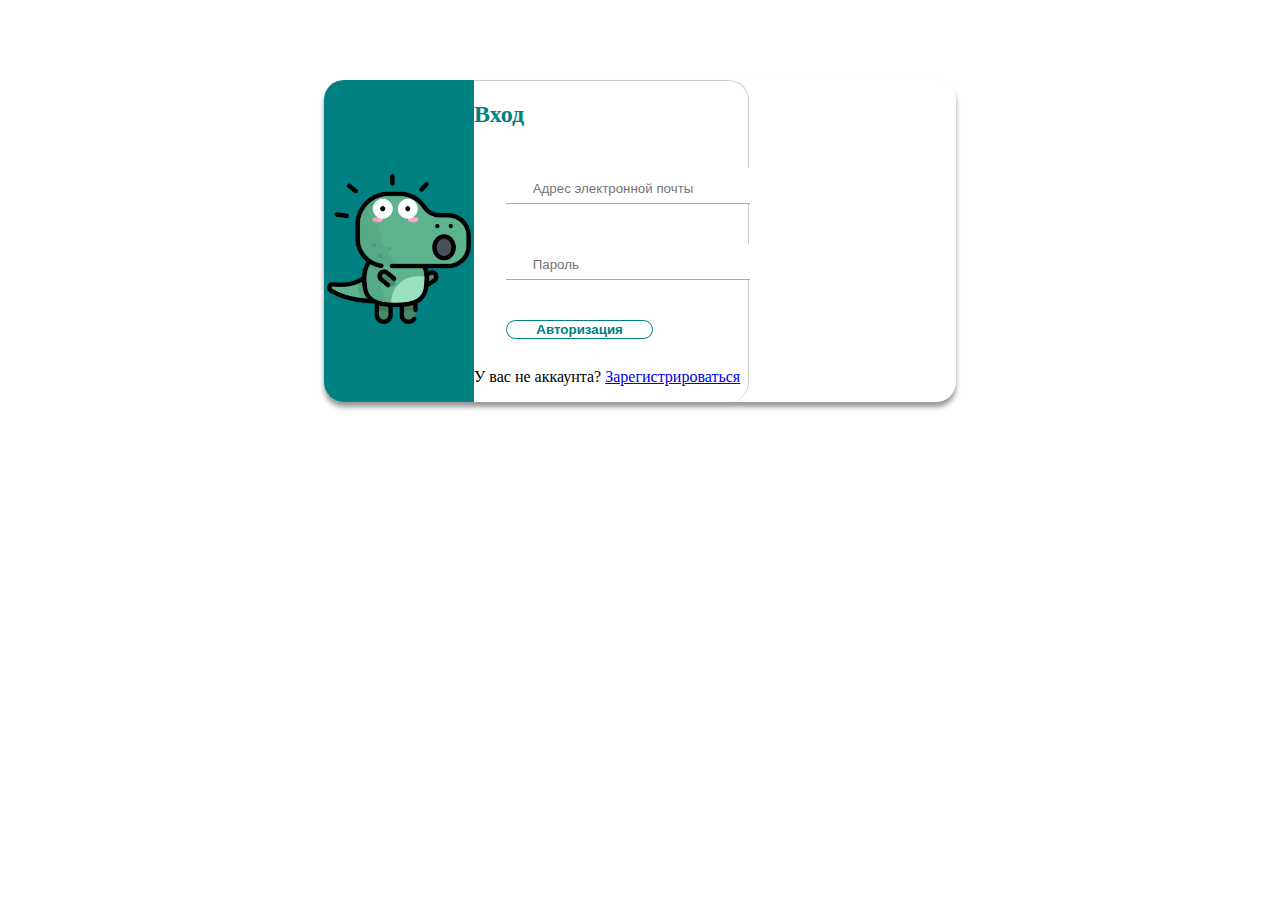
<file: site_server/templates/login.html>
<!DOCTYPE html>
<html lang="en">
<head>
    <meta charset="UTF-8">
    <meta http-equiv="X-UA-Compatible" content="IE=edge">
    <meta name="viewport" content="width=device-width, initial-scale=1.0">
    <link href="https://cdn.jsdelivr.net/npm/bootstrap@5.3.0-alpha1/dist/css/bootstrap.min.css" rel="stylesheet" integrity="sha384-GLhlTQ8iRABdZLl6O3oVMWSktQOp6b7In1Zl3/Jr59b6EGGoI1aFkw7cmDA6j6gD" crossorigin="anonymous">
    <link rel="stylesheet" href="../static/css/style1.css">
    <title>Login</title>
</head>
<body>
    <!-- Main Content -->
	<div class="container-fluid">
		<div class="row main-content bg-success text-center">
			<div class="col-md-4 text-center company__info">
				<span class="company__logo"><h2><span class="fa fa-android"></span></h2></span>
				<h4 class="company_title"><img class="icon-login" src="../static/icons/surprise.png" alt="icon-login"></h4>
			</div>
			<div class="col-md-8 col-xs-12 col-sm-12 login_form ">
				<div class="container-fluid">
					<div class="row">
						<h2>Вход</h2>
					</div>
					<div class="row">
						<form action="/login" method="POST" class="form-group">
							<div class="row">
								<input type="text" name="email" id="emailId" class="form__input" placeholder="Адрес электронной почты">
							</div>
							<div class="row">
								<!-- <span class="fa fa-lock"></span> -->
								<input type="password" name="password" id="passwordId" class="form__input" placeholder="Пароль">
							</div>
							<div class="row">
								<button type="submit" class="btn">Авторизация</button>
							</div>
						</form>
					</div>
					<div class="row">
						<p>У вас не аккаунта? <a href="/register">Зарегистрироваться</a></p>
					</div>
				</div>
			</div>
		</div>
	</div>
</body>
</html>
</file>
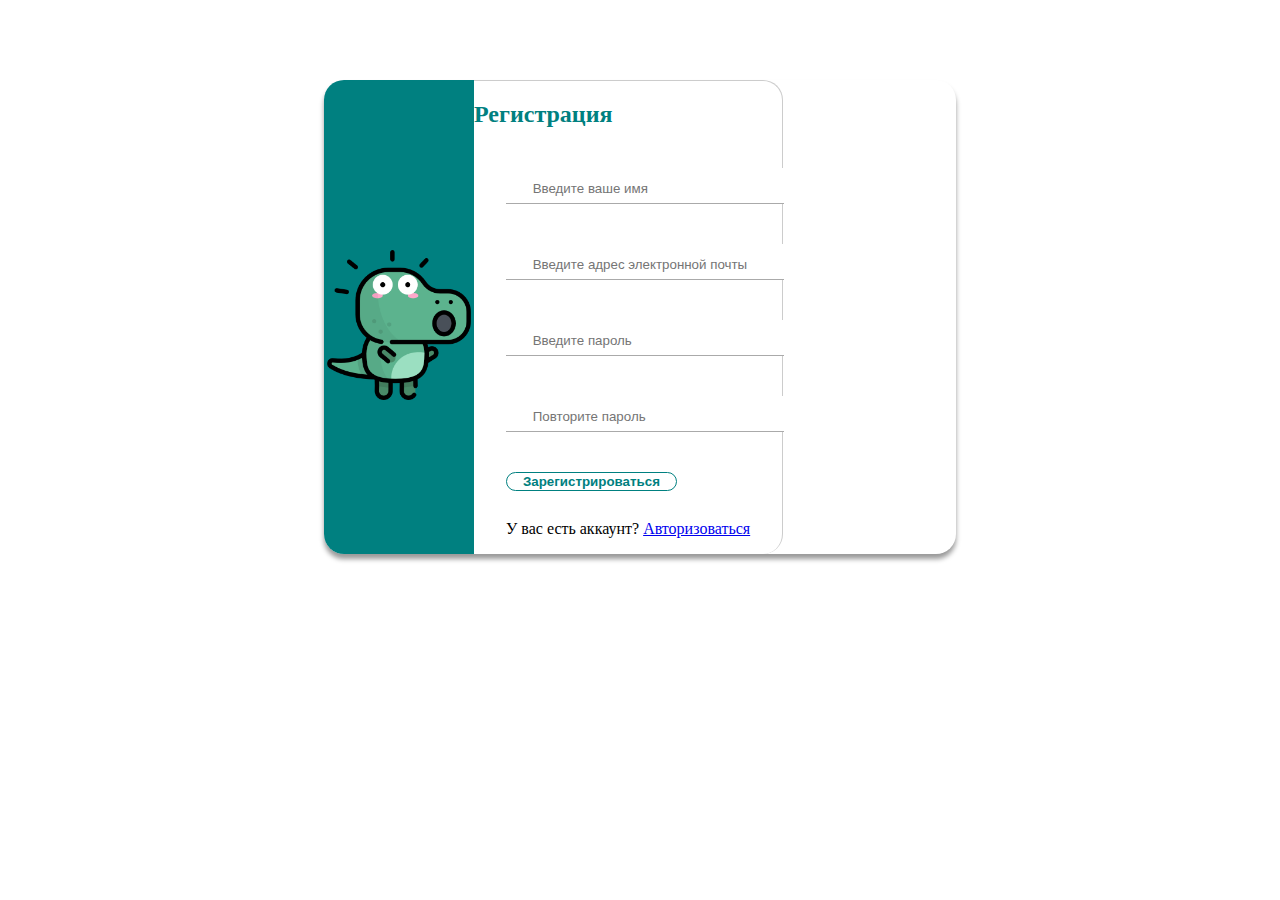
<file: site_server/templates/register.html>
<!DOCTYPE html>
<html lang="en">
<head>
    <meta charset="UTF-8">
    <meta http-equiv="X-UA-Compatible" content="IE=edge">
    <meta name="viewport" content="width=device-width, initial-scale=1.0">
    <link href="https://cdn.jsdelivr.net/npm/bootstrap@5.3.0-alpha1/dist/css/bootstrap.min.css" rel="stylesheet"
          integrity="sha384-GLhlTQ8iRABdZLl6O3oVMWSktQOp6b7In1Zl3/Jr59b6EGGoI1aFkw7cmDA6j6gD" crossorigin="anonymous">
    <link rel="stylesheet" href="../static/css/style1.css">
    <title>Register</title>
</head>
<body>
<!-- Main Content -->
<div class="container-fluid">
    <div class="row main-content bg-success text-center">
        <div class="col-md-4 text-center company__info">
            <span class="company__logo"><h2><span class="fa fa-android"></span></h2></span>
            <h4 class="company_title"><img class="icon-login" src="../static/icons/surprise.png" alt="icon-login"></h4>
        </div>
        <div class="col-md-8 col-xs-12 col-sm-12 login_form ">
            <div class="container-fluid">
                <div class="row">
                    <h2>Регистрация</h2>
                </div>
                <div class="row">
                    <form action="/register" method="POST" class="form-group">
                        <div class="row">
                            <input type="text" name="username" id="usernameId" class="form__input"
                                   placeholder="Введите ваше имя">
                        </div>
                        <div class="row">
                            <input type="text" name="email" id="emailId" class="form__input"
                                   placeholder="Введите адрес электронной почты">
                        </div>
                        <div class="row">
                            <input type="password" name="password1" id="password1Id" class="form__input"
                                   placeholder="Введите пароль">
                        </div>
                        <div class="row">
                            <input type="password" name="password2" id="password2Id" class="form__input"
                                   placeholder="Повторите пароль">
                        </div>
                        <!--							<div class="row">-->
                        <!--								<input type="text" name="token" id="tokenId" class="form__input" placeholder="Введите токен биржи">-->
                        <!--							</div>-->
                        <div class="row">
                            <button type="submit" class="btn">Зарегистрироваться</button>
                        </div>
                        <div class="row">
                            <p>У вас есть аккаунт? <a href="/login">Авторизоваться</a></p>
                        </div>
                    </form>
                </div>
            </div>
        </div>
    </div>
</div>
</body>
</html>
</file>
<file: site_server/static/css/style1.css>
.main-content{
	width: 50%;
	border-radius: 20px;
	box-shadow: 0 5px 5px rgba(0,0,0,.4);
	margin: 5em auto;
	display: flex;
}
.company__info{
	background-color: #008080;
	border-top-left-radius: 20px;
	border-bottom-left-radius: 20px;
	display: flex;
	flex-direction: column;
	justify-content: center;
	color: #fff;
}
.fa-android{
	font-size:3em;
}
@media screen and (max-width: 640px) {
	.main-content{width: 90%;}
	.company__info{
		display: none;
	}
	.login_form{
		border-top-left-radius:20px;
		border-bottom-left-radius:20px;
	}
}
@media screen and (min-width: 642px) and (max-width:800px){
	.main-content{width: 70%;}
}
.row > h2{
	color:#008080;
}
.login_form{
	background-color: #fff;
	border-top-right-radius:20px;
	border-bottom-right-radius:20px;
	border-top:1px solid #ccc;
	border-right:1px solid #ccc;
}
form{
	padding: 0 2em;
}
.form__input{
	width: 100%;
	border:0px solid transparent;
	border-radius: 0;
	border-bottom: 1px solid #aaa;
	padding: 1em .5em .5em;
	padding-left: 2em;
	outline:none;
	margin:1.5em auto;
	transition: all .5s ease;
}
.form__input:focus{
	border-bottom-color: #008080;
	box-shadow: 0 0 5px rgba(0,80,80,.4); 
	border-radius: 4px;
}
.btn{
	transition: all .5s ease;
	width: 70%;
	border-radius: 30px;
	color:#008080;
	font-weight: 600;
	background-color: #fff;
	border: 1px solid #008080;
	margin-top: 1.5em;
	margin-bottom: 1em;
}
.btn:hover, .btn:focus{
	background-color: #008080;
	color:#fff;
}

.icon-login{
	width: 150px;
}

.navbar-brand{
	color: black!important;
}
</file>
